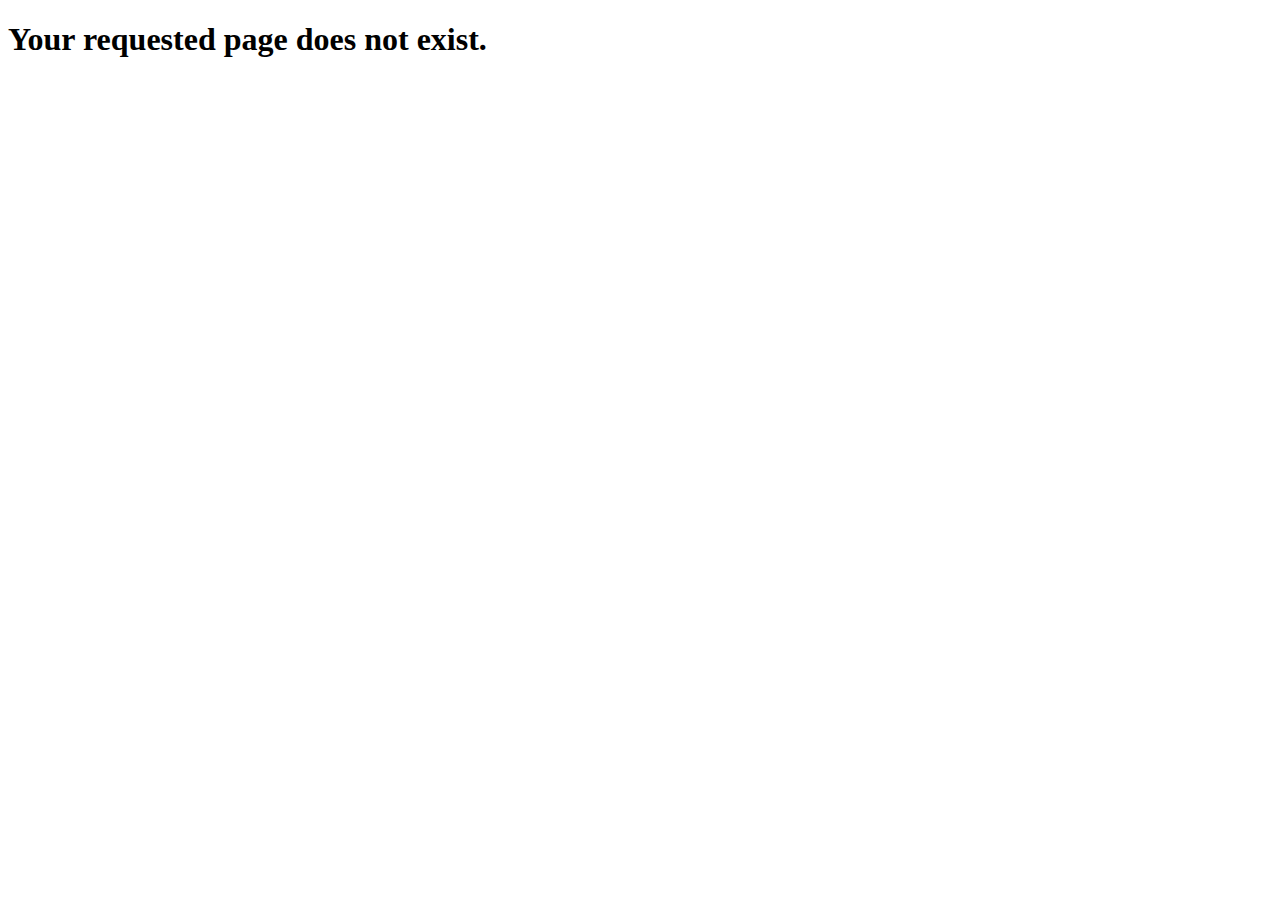
<file: encyclopedia/templates/encyclopedia/errorPage.html>
<!DOCTYPE html>
<html lang="en">
    <head>
        <title>
            Error page.
        </title>
    </head>
    <body>
        <h1> Your requested page does not exist.</h1>
    </body>
    
    
</html>
</file>
